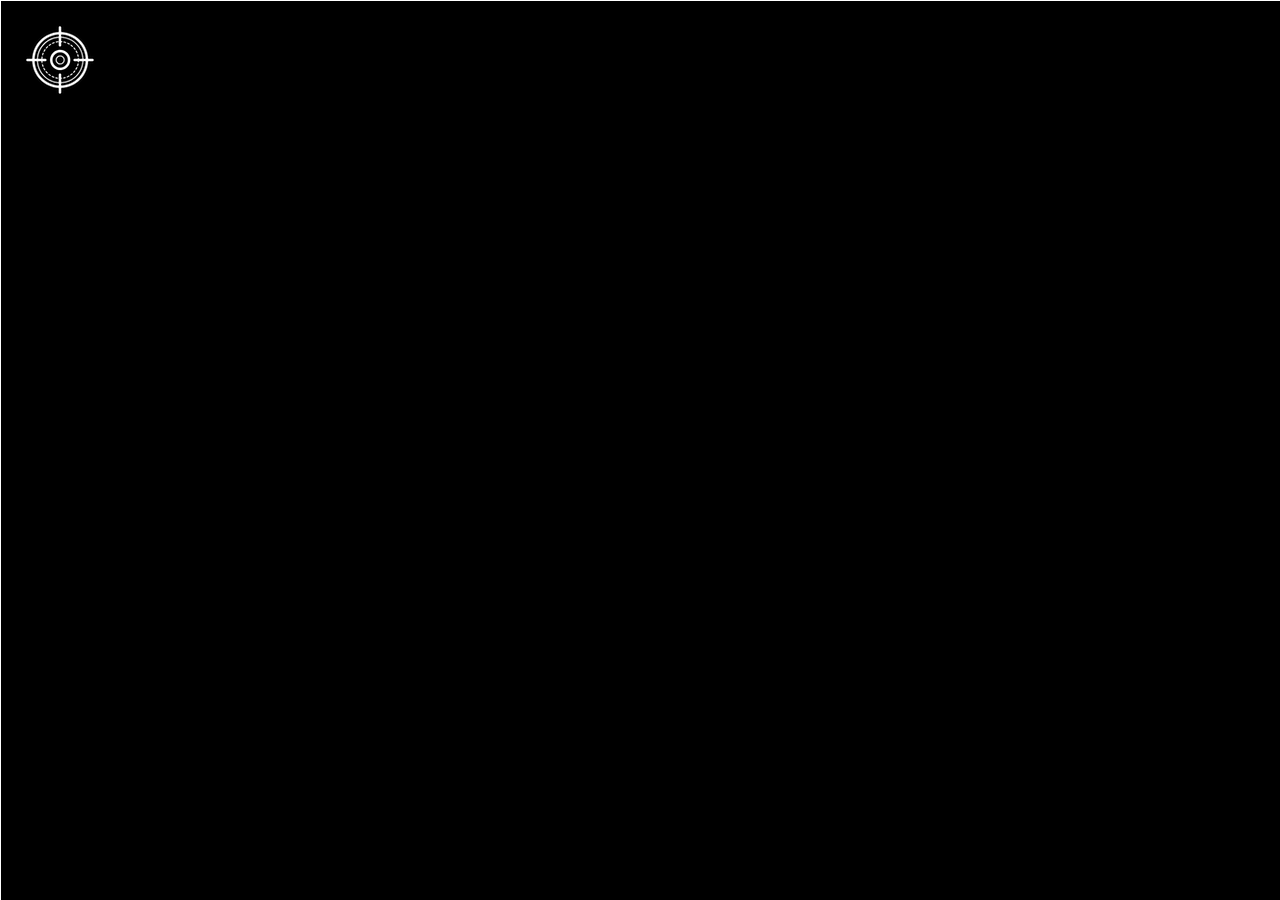
<file: coordinates-200701-141418/coordinates/index.html>
<!DOCTYPE html>
<html lang="en">
  <head>
    <meta charset="UTF-8" />
    <meta name="viewport" content="width=device-width, initial-scale=1.0" />
    <title>Coordinates</title>
    <script src="main.js" defer></script>
    <link rel="stylesheet" href="style.css" />
  </head>
  <body>
    <p class="cursor-position"></p>
    <div class="line line-x"></div>
    <div class="line line-y"></div>
    <img src="img/target.png" alt="" class="target" />
  </body>
</html>
</file>
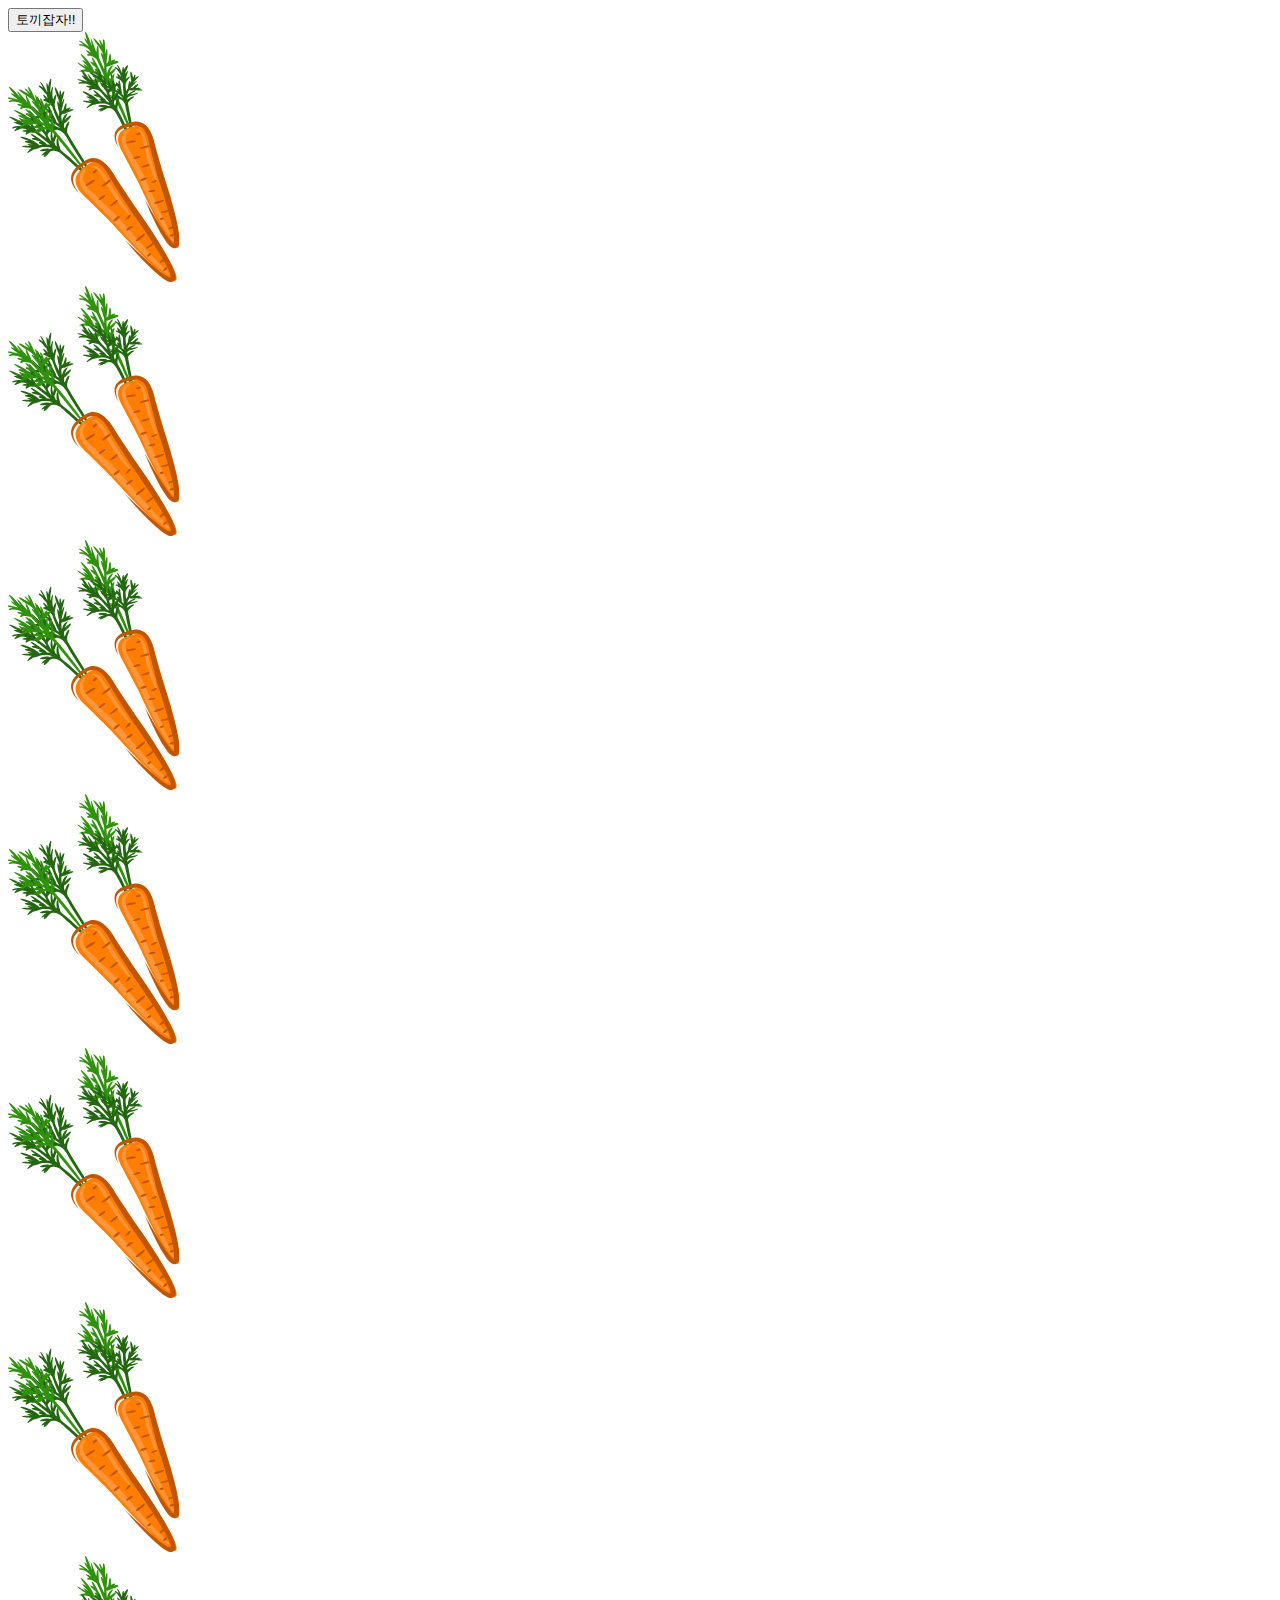
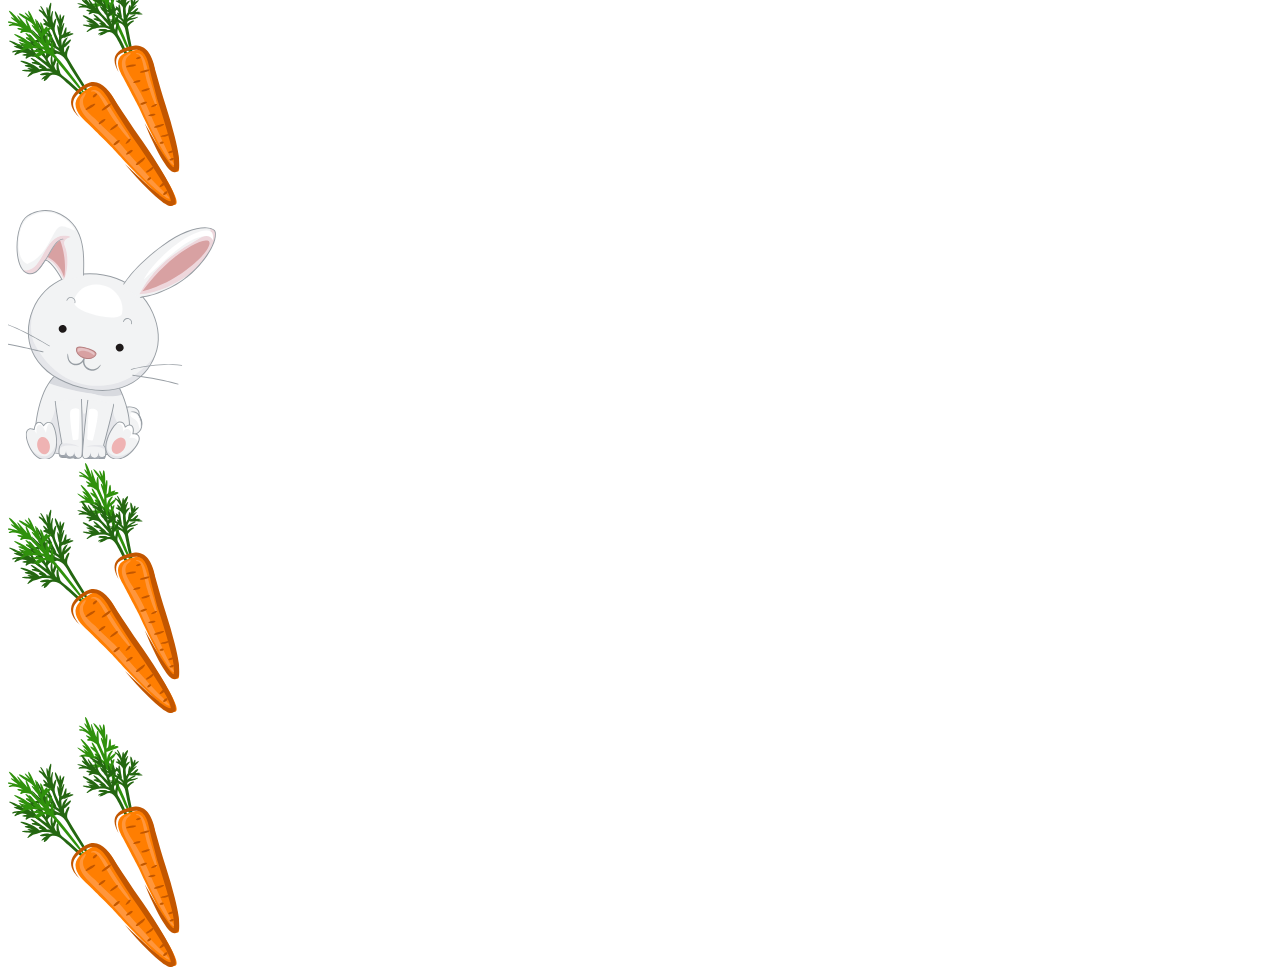
<file: rabbits-200701-141332/rabbits/index.html>
<!DOCTYPE html>
<html lang="en">
  <head>
    <meta charset="UTF-8" />
    <meta name="viewport" content="width=device-width, initial-scale=1.0" />
    <title>Scroll</title>
    <style></style>
  </head>
  <body>
    <button class="btn-rabbit">토끼잡자!!</button>
    <div><img src="img/carrot.png" alt=""></div>
    <div><img src="img/carrot.png" alt=""></div>
    <div><img src="img/carrot.png" alt=""></div>
    <div><img src="img/carrot.png" alt=""></div>
    <div><img src="img/carrot.png" alt=""></div>
    <div><img src="img/carrot.png" alt=""></div>
    <div><img src="img/carrot.png" alt=""></div>
    <div class="rabbit"><img src="img/rabbit.png" alt=""></div>
    <div><img src="img/carrot.png" alt=""></div>
    <div><img src="img/carrot.png" alt=""></div>
    <script>
      const btnRabbit = document.querySelector('.btn-rabbit');
      const rabbit = document.querySelector('.rabbit');
      btnRabbit.addEventListener('click', ()=>{
        rabbit.scrollIntoView({behavior:'smooth'});
      });
    </script>
  </body>
</html>
</file>
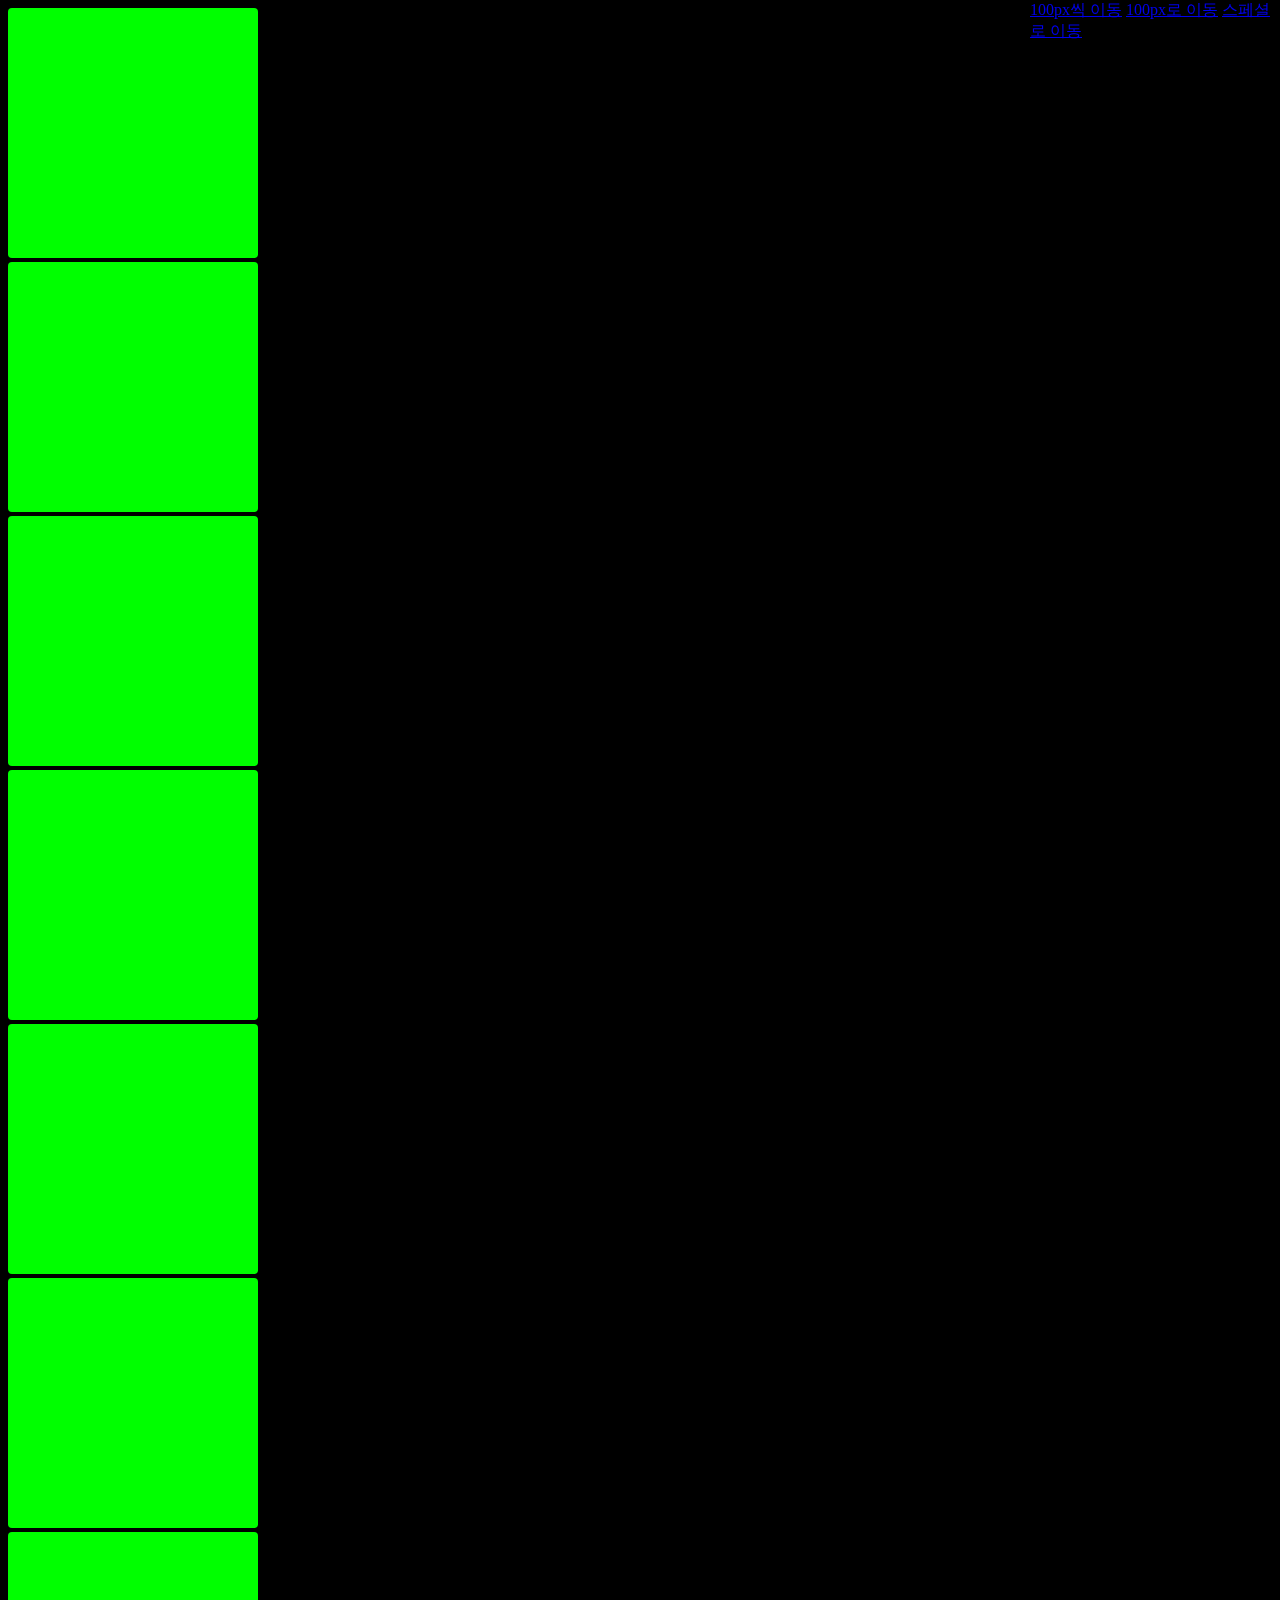
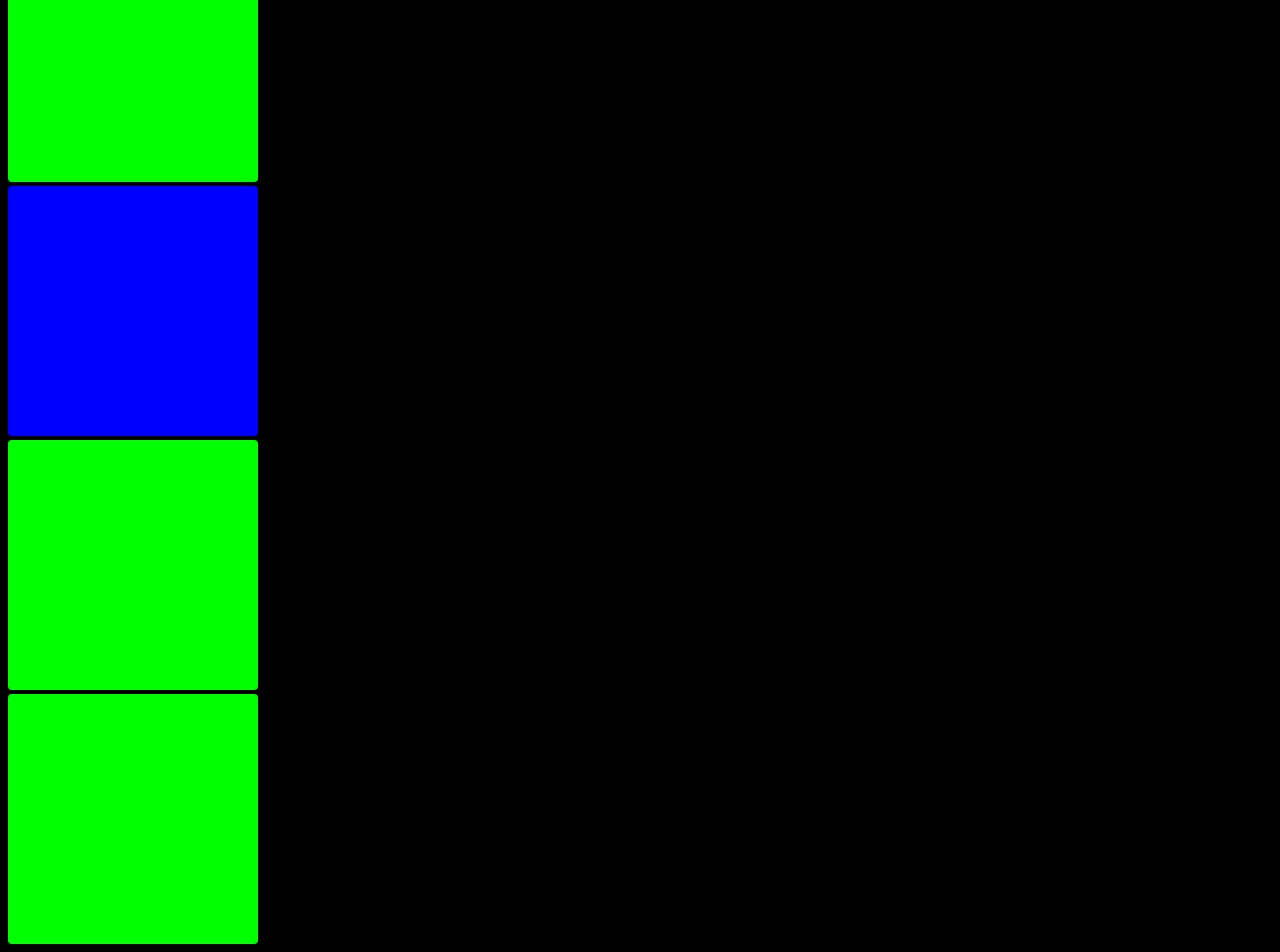
<file: 2-7.html>
<!DOCTYPE html>
<html lang="en">
<head>
    <meta charset="UTF-8">
    <meta http-equiv="X-UA-Compatible" content="IE=edge">
    <meta name="viewport" content="width=device-width, initial-scale=1.0">
    <title>Document</title>
    <style>
    body{background-color:#000;}
    div{width:250px; height:250px; background-color:#0f0; border-radius:4px; margin-bottom:4px; }
    .special{background-color:#00f;}
    .btn_wrap{position:fixed; top:0; right:0; widtd:auto; height:auto; background-color:transparent;}
    </style>
</head>
<body>
    <div class="btn_wrap">
    <a href="#none" id="btn1">100px씩 이동</a>
    <a href="#none" id="btn2">100px로 이동</a>
    <a href="#none" id="btn3">스페셜로 이동</a>
    </div>
    <div></div>
    <div></div>
    <div></div>
    <div></div>
    <div></div>
    <div></div>
    <div></div>
    <div class="special"></div>
    <div></div>
    <div></div>
    <script>
        const special = document.querySelector('.special');
        special.addEventListener('click', (event) => {
            const rect = special.getBoundingClientRect();
            console.log(rect);
            console.log(`client : ${event.clientX}, ${event.clientY}`)
        });
        const btn1 = document.getElementById('btn1');
        const btn2 = document.getElementById('btn2');
        const btn3 = document.getElementById('btn3');
        btn1.addEventListener('click', () => {
            window.scrollBy(0, 100);
        });
        btn2.addEventListener('click', () => {
            window.scrollTo(0, 100);
        });
        btn3.addEventListener('click', () => {
            special.scrollIntoView();
        });
    </script>
</body>
</html>
</file>
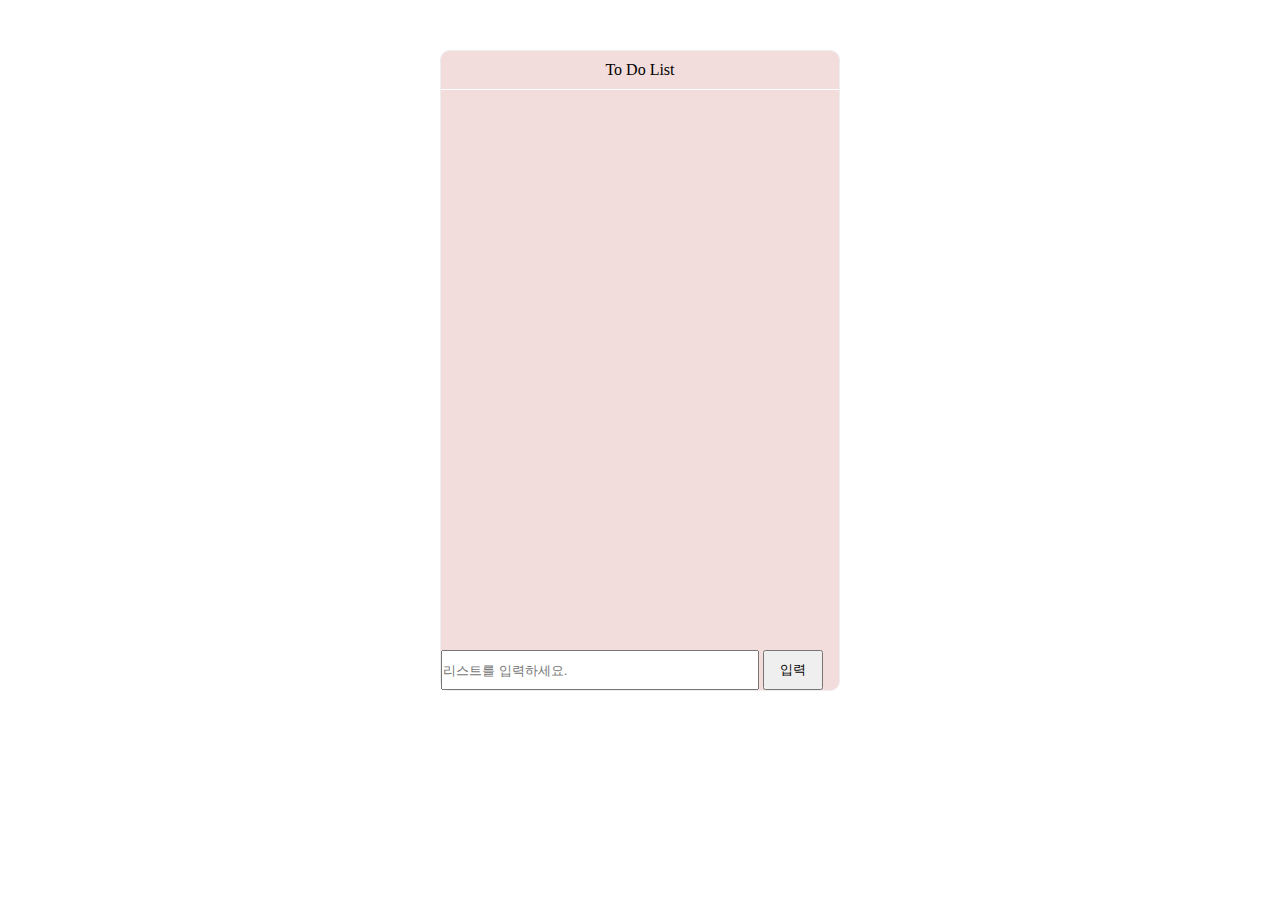
<file: 투두리스트/list.html>
<!DOCTYPE html>
<html lang="en">
<head>
    <meta charset="UTF-8">
    <meta http-equiv="X-UA-Compatible" content="IE=edge">
    <meta name="viewport" content="width=device-width, initial-scale=1.0">
    <title>TO DO LIST</title>
    <link rel="stylesheet" href="list.css" />
    <script src="list.js" defer></script>
</head>
<body>
<section class="list-wrap">
    <header class="list-header">To Do List</header>
    <section class="list-body">
        <ul></ul>
    </section>
    <footer class="list-footer">
        <form class="new-form">
            <input type="text" id="list_txt_input" placeholder="리스트를 입력하세요." />
            <button type="submit" class="btn-list-input">입력</button>
        </form>
    </footer>
</section>
</body>
</html>
</file>
<file: coordinates-200701-141418/coordinates/style.css>
@charset 'utf-8';

body{width:100%; height:100vh; margin:0; background-color:#000;}
.cursor-position{position:absolute; margin:0; color:#fff;}
.line{position:absolute; background: #fff;}
.line-x{width:100%; height:1px;}
.line-y{width:1px; height:100%;}
.target{position:absolute;}
</file>
<file: 투두리스트/list.css>
@charset 'utf-8';

*{box-sizing: border-box;}
html{font-size:62.5%;}
.list-wrap{width:400px; font-size:1.6rem; border:1px solid #eee; border-radius:10px; margin:50px auto; background:rgb(243, 220, 220);}
.list-header{text-align:center; padding:10px 0; border-bottom:1px solid #fff;}
.list-body{height:560px; padding:0 10px; overflow-y:auto;}
.list-body ul{padding-left:0;}
.list{display:flex; justify-content:space-between;}
.list-footer input{width:80%; height:4rem; line-height:2rem; padding:1rem 0;}
.btn-list-input{width:15%; height:4rem; vertical-align: bottom;}
</file>
